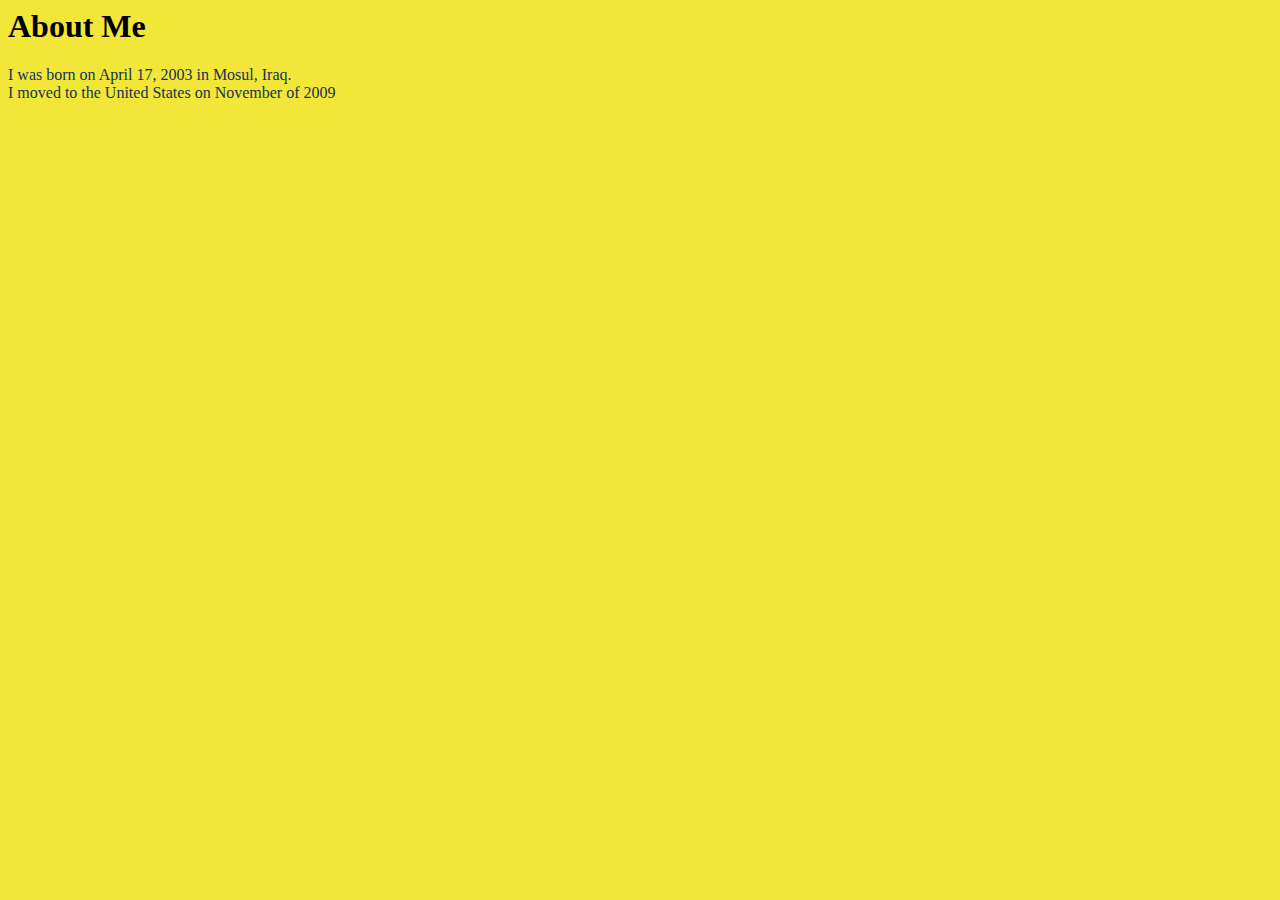
<file: about.html>
<html>
    <head>
        <title> About Me </title>
        <link rel="stylesheet" href="./styles/style.css">
        <h1> About Me </h1>
        <p> I was born on April 17, 2003 in Mosul, Iraq.<br>
         I moved to the United States on November of 2009
         
         
         
         </p>
        
        
        
        
    </head>
    
    
    
    
    
    
    
    
    
</html>
</file>
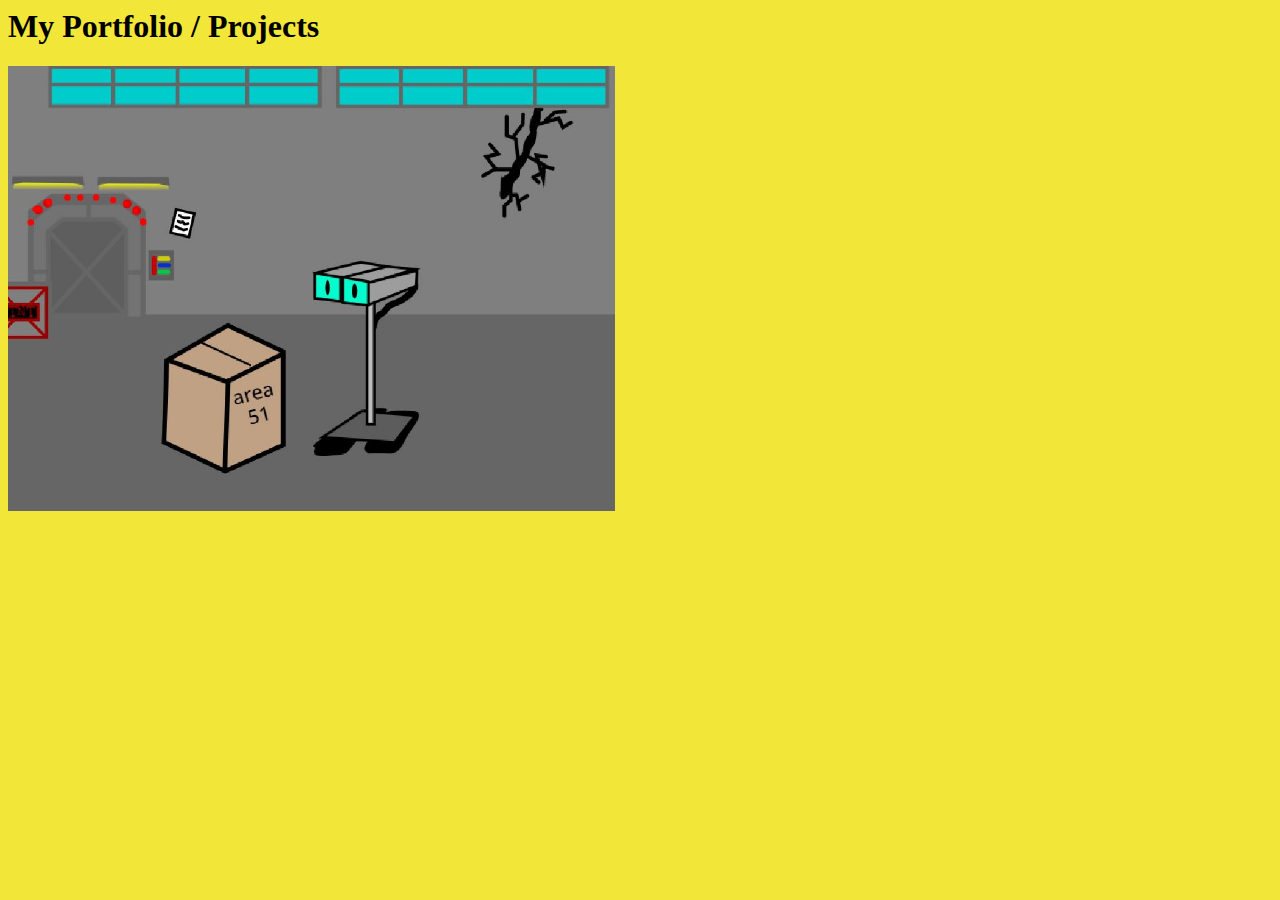
<file: portfolio.html>
<html>
<head>
    <title>My Portfolio / Accomplishments</title>
    <link rel="stylesheet" href="./styles/style.css">
    <h1>My Portfolio / Projects</h1>
    
    
        
        
        
    
    






</head>    
    
    <body>
        <a href="https://scratch.mit.edu/projects/328281263/"><img src="./game.JPG" width = "48%"></a>
    </body>
    
    
    
    
    
    
    
    
    
    
    
</html>
</file>
<file: styles/style.css>
body {
    background-color:#f2e638;
    
    

}


body p{
    color:#123456;   
}
</file>
